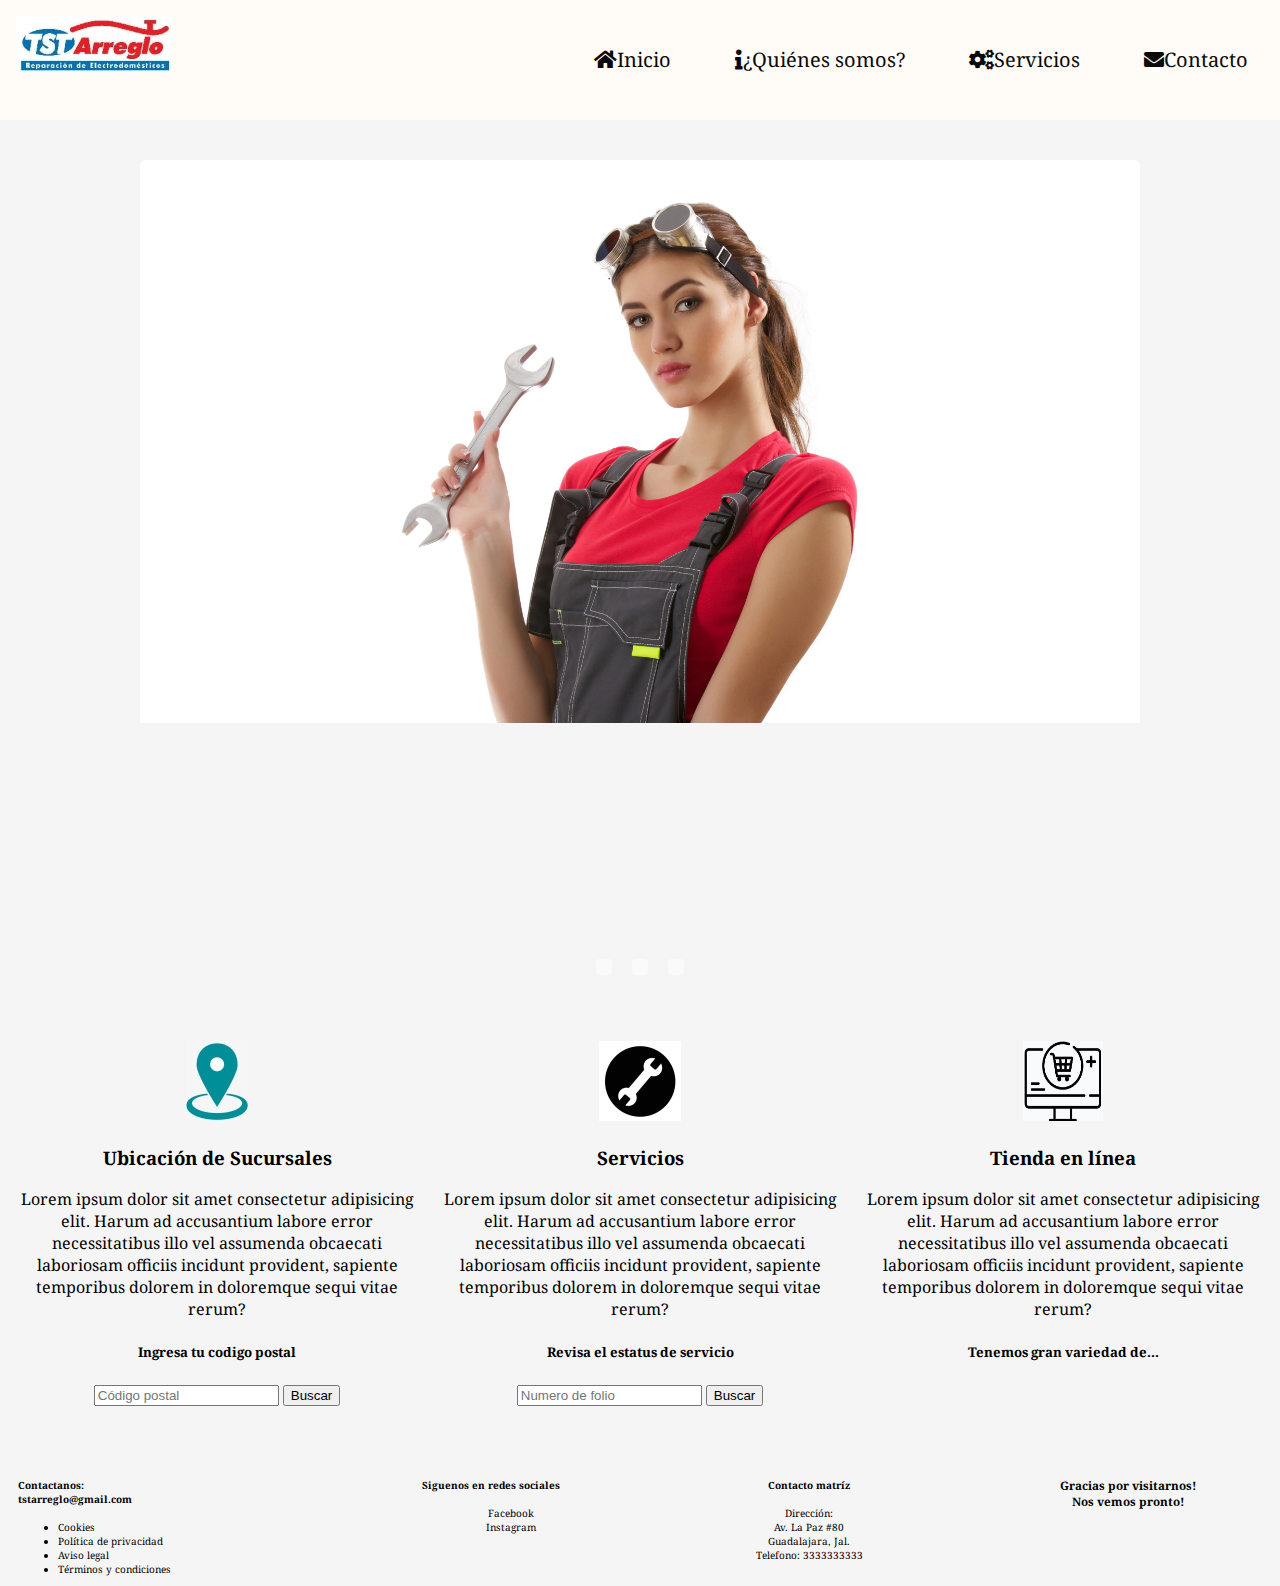
<file: index.html>
<!DOCTYPE html>
<html lang="en">
<head>
    <meta charset="UTF-8">
    <meta name="viewport" content="width=device-width, initial-scale=1.0">
    <link rel="stylesheet" href="styles/main.css"/>
    <link href="https://fonts.googleapis.com/css2?family=Noto+Serif&display=swap" rel="stylesheet"/>
    <link rel="stylesheet" href="https://pro.fontawesome.com/releases/v5.10.0/css/all.css"/>
    <script src="/scripts/main.js"></script>
    <title>TST Arreglo</title>
</head>
<body>
    <section class="fixed-header">
        <header class="header">
            <div class="logo-empresa">
               <a href="index.html"><img src="imagenes/logotst/tstarreglo.jpg" alt="Logo" /></a>
            </div>
            <nav id="site-nav" class="nav-site">
                <ul class="nav-item">
                    <li class="menu-item"><a href="index.html"><i class="fa fa-home site-nav--icon"></i>Inicio</a></li>
                    <li class="menu-item"><a href="quienes_somos.html"><i class="fa fa-info site-nav--icon"></i>¿Quiénes somos?</a></li>
                    <li class="menu-item"><a href="#"><i class="fa fa-cogs site-nav--icon"></i>Servicios</a>
                        <ul>
                            <li class="menu-item-servicio"><a href="servicio_costo.html">Servicio Costo</a></li>
                            <li class="menu-item-servicio"><a href="servicio_garantias.html">Servicio de Garantías</a></li>
                        </ul>
                    </li>
                    <li class="menu-item"><a href="contacto.html"><i class="fa fa-envelope site-nav--icon"></i>Contacto</a></li>
                </ul>
            </nav>
            <div id="menu-boton" class="menu-toggle" onclick="cambiarClase()">
                <div class="burger-icon"> </div>
            </div>
        </header>
        <script src="scripts/navbar.js"></script>
    </section>
    <main>
        <section class="all-container">
            <input type="radio" id="1" name="image-slide" hidden/>
            <input type="radio" id="2" name="image-slide" hidden/>
            <input type="radio" id="3" name="image-slide" hidden/>

            <div class="slider-container">
                <div class="slide-item">
                    <img src="imagenes/imagenes_main_carrusel/mecanico.jpg"/>
                </div>
                <div class="slide-item">
                    <img src="imagenes/imagenes_main_carrusel/mesadetrabajo.jpg"/>
                </div>
                <div class="slide-item">
                    <img src="imagenes/imagenes_main_carrusel/motor.jpg"/>
                    <h1>Ven y conocenos!</h1>
                </div>
            </div>

            <div class="pagination">
                <label class="pagination-item" for="1">
                    <img src="imagenes/imagenes_main_carrusel/mecanico.jpg"/>
                </label>
                <label class="pagination-item" for="2">
                    <img src="imagenes/imagenes_main_carrusel/mesadetrabajo.jpg"/>
                </label>
                <label class="pagination-item" for="3">
                    <img src="imagenes/imagenes_main_carrusel/motor.jpg"/>
                </label>
            </div>
        </section>
    </main>
    <section class="informacion-consultas">
        <article class="informacion-card">
            <figure class="imagen-card">
                <img src="imagenes/iconos/ubicacion.jpg" alt="Ubicación"/>
            </figure>
            <h3>Ubicación de Sucursales</h3>
            <p>Lorem ipsum dolor sit amet consectetur adipisicing elit. 
                Harum ad accusantium labore error necessitatibus illo vel 
                assumenda obcaecati laboriosam officiis incidunt provident, 
                sapiente temporibus dolorem in doloremque sequi vitae rerum?
            </p>
            <h5>Ingresa tu codigo postal</h5>
            <input type="text" placeholder="Código postal"/>
            <button>
                Buscar
            </button>
        </article>
        <article class="informacion-card">
            <figure class="imagen-card">
                <img src="imagenes/iconos/servicios.JPG" alt="Ubicación"/>
            </figure>
            <h3>Servicios</h3>
            <p>Lorem ipsum dolor sit amet consectetur adipisicing elit. 
                Harum ad accusantium labore error necessitatibus illo vel 
                assumenda obcaecati laboriosam officiis incidunt provident, 
                sapiente temporibus dolorem in doloremque sequi vitae rerum?
            </p>
            <h5>Revisa el estatus de servicio</h5>
            <input type="text" placeholder="Numero de folio"/>
            <button>
                Buscar
            </button>
        </article>
        <article class="informacion-card">
            <figure class="imagen-card">
                <img src="imagenes/iconos/store.jpg" alt="Tienda" width="80px" height="80px"/>
            </figure>
            <h3>Tienda en línea</h3>
            <p>Lorem ipsum dolor sit amet consectetur adipisicing elit. 
                Harum ad accusantium labore error necessitatibus illo vel 
                assumenda obcaecati laboriosam officiis incidunt provident, 
                sapiente temporibus dolorem in doloremque sequi vitae rerum?
            </p>
            <h5>Tenemos gran variedad de...</h5>
        </article>
    </section>
    <footer>
        <section class="footer-contenedor">
            <article class="footer-contacto">
                <h4>Contactanos:<br>tstarreglo@gmail.com</h4>
                <ul>
                    <li><a>Cookies</a></li>
                    <li><a>Política de privacidad</a></li>
                    <li><a>Aviso legal</a></li>
                    <li><a>Términos y condiciones</a></li>
                </ul>
            </article>
            <article class="footer-redessociales">
                <h4>Siguenos en redes sociales</h4>
                <ul>
                    <li><a>Facebook</a></li>
                    <li><a>Instagram</a></li>
                </ul>
            </article>
            <article class="footter-contactomatriz">
                <h4>
                    Contacto matríz
                </h4>
                <p>
                    Dirección:<br>
                    Av. La Paz #80<br>
                    Guadalajara, Jal.<br>
                    Telefono: 3333333333<br>
                </p>
            </article>
            <article class="footer-despedida">
                <h3>
                Gracias por visitarnos! <br>
                Nos vemos pronto!
                </h3>
            </article>
        </section>
    </footer>
</body>
</html>
</file>
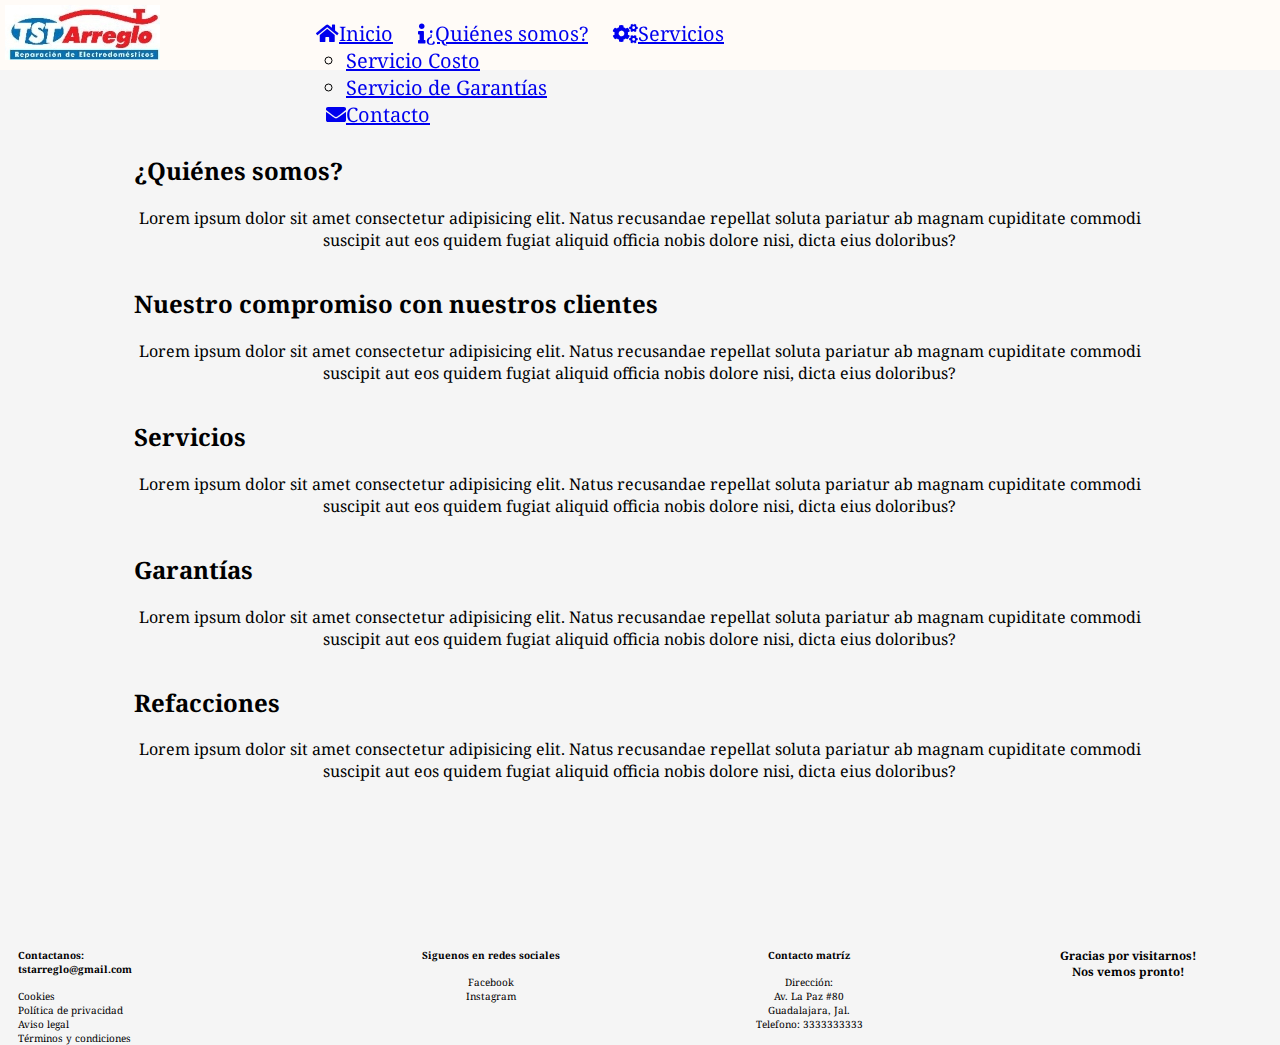
<file: quienes_somos.html>
<!DOCTYPE html>
<html lang="en">
<head>
    <meta charset="UTF-8">
    <meta name="viewport" content="width=device-width, initial-scale=1.0">
    <link href="https://fonts.googleapis.com/css2?family=Noto+Serif&display=swap" rel="stylesheet"/>
    <link rel="stylesheet" href="https://pro.fontawesome.com/releases/v5.10.0/css/all.css"/>
    <link rel="stylesheet" href="styles/quienes_somos.css" />
    <script src="/scripts/main.js"></script>
    <title>¿Quiénes somos?</title>
</head>
<body>
    <section class="fixed-header">
        <header class="header">
            <div class="logo-empresa">
               <a href="index.html"><img src="imagenes/logotst/tstarreglo.jpg" alt="Logo" /></a>
            </div>
            <nav id="site-nav" class="nav-site">
                <ul class="nav-item">
                    <li class="menu-item"><a href="index.html"><i class="fa fa-home site-nav--icon"></i>Inicio</a></li>
                    <li class="menu-item"><a href="quienes_somos.html"><i class="fa fa-info site-nav--icon"></i>¿Quiénes somos?</a></li>
                    <li class="menu-item"><a href="#"><i class="fa fa-cogs site-nav--icon"></i>Servicios</a>
                        <ul>
                            <li class="menu-item-servicio"><a href="servicio_costo.html">Servicio Costo</a></li>
                            <li class="menu-item-servicio"><a href="servicio_garantias.html">Servicio de Garantías</a></li>
                        </ul>
                    </li>
                    <li class="menu-item"><a href="contacto.html"><i class="fa fa-envelope site-nav--icon"></i>Contacto</a></li>
                </ul>
            </nav>
            <div id="menu-boton" class="menu-toggle" onclick="cambiarClase()">
                <div class="burger-icon"> </div>
            </div>
        </header>
        <script src="scripts/navbar.js"></script>
    </section>
    <section class="quienessomos-container">
        <article class="information-card-quienes">
            <h2>¿Quiénes somos?</h2>
            <p>Lorem ipsum dolor sit amet consectetur adipisicing elit. 
                Natus recusandae repellat soluta pariatur ab magnam 
                cupiditate commodi suscipit aut eos quidem fugiat aliquid 
                officia nobis dolore nisi, dicta eius doloribus?
            </p>
        </article>
        <article class="information-card-quienes">
            <h2>Nuestro compromiso con nuestros clientes</h2>
            <p>Lorem ipsum dolor sit amet consectetur adipisicing elit. 
                Natus recusandae repellat soluta pariatur ab magnam 
                cupiditate commodi suscipit aut eos quidem fugiat aliquid 
                officia nobis dolore nisi, dicta eius doloribus?
            </p>
        </article>
        <article class="information-card-quienes">
            <h2>Servicios</h2>
            <p>Lorem ipsum dolor sit amet consectetur adipisicing elit. 
                Natus recusandae repellat soluta pariatur ab magnam 
                cupiditate commodi suscipit aut eos quidem fugiat aliquid 
                officia nobis dolore nisi, dicta eius doloribus?
            </p>
        </article>
        <article class="information-card-quienes">
            <h2>Garantías</h2>
            <p>Lorem ipsum dolor sit amet consectetur adipisicing elit. 
                Natus recusandae repellat soluta pariatur ab magnam 
                cupiditate commodi suscipit aut eos quidem fugiat aliquid 
                officia nobis dolore nisi, dicta eius doloribus?
            </p>
        </article>
        <article class="information-card-quienes">
            <h2>Refacciones</h2>
            <p>Lorem ipsum dolor sit amet consectetur adipisicing elit. 
                Natus recusandae repellat soluta pariatur ab magnam 
                cupiditate commodi suscipit aut eos quidem fugiat aliquid 
                officia nobis dolore nisi, dicta eius doloribus?
            </p>
        </article>
    </section>
    <footer>
        <section class="footer-contenedor">
            <article class="footer-contacto">
                <h4>Contactanos:<br>tstarreglo@gmail.com</h4>
                <lu>
                    <li><a>Cookies</a></li>
                    <li><a>Política de privacidad</a></li>
                    <li><a>Aviso legal</a></li>
                    <li><a>Términos y condiciones</a></li>
                </lu>
            </article>
            <article class="footer-redessociales">
                <h4>Siguenos en redes sociales</h4>
                <lu>
                    <li><a>Facebook</a></li>
                    <li><a>Instagram</a></li>
                </lu>
            </article>
            <article class="footter-contactomatriz">
                <h4>
                    Contacto matríz
                </h4>
                <p>
                    Dirección:<br>
                    Av. La Paz #80<br>
                    Guadalajara, Jal.<br>
                    Telefono: 3333333333<br>
                </p>
            </article>
            <article class="footer-despedida">
                <h3>
                Gracias por visitarnos! <br>
                Nos vemos pronto!
                </h3>
            </article>
        </section>
    </footer>
</body>
</html>
</file>
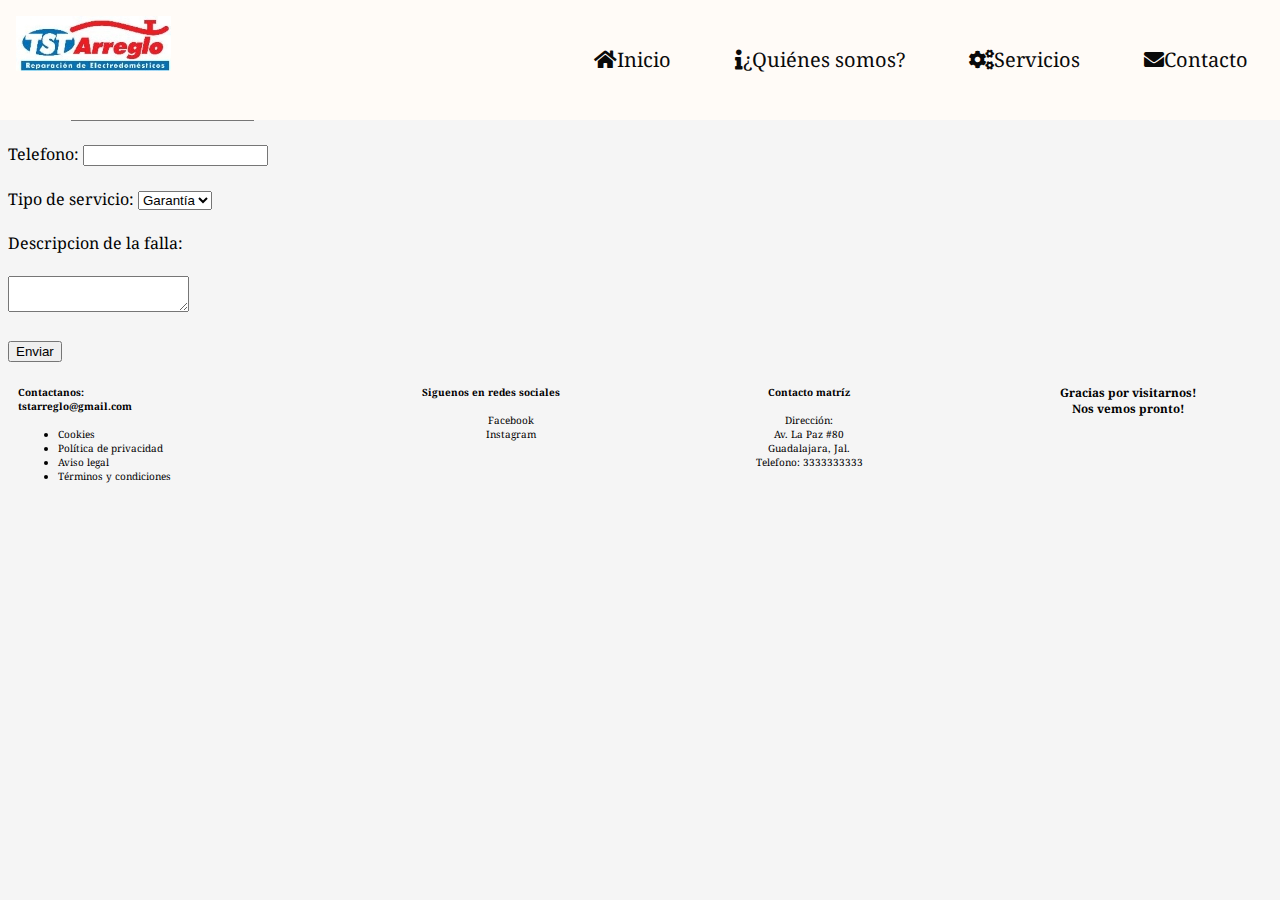
<file: servicio_garantias.html>
<!DOCTYPE html>
<html lang="en">
<head>
    <meta charset="UTF-8">
    <meta name="viewport" content="width=device-width, initial-scale=1.0">
    <link rel="stylesheet" href="styles/servicio_garantias.css"/>
    <link href="https://fonts.googleapis.com/css2?family=Noto+Serif&display=swap" rel="stylesheet"/>
    <link rel="stylesheet" href="https://pro.fontawesome.com/releases/v5.10.0/css/all.css"/>
    <title>Formato Servicio Garantías</title>
</head>
<body>
    <section class="fixed-header">
        <header class="header">
            <div class="logo-empresa">
               <a href="index.html"><img src="imagenes/logotst/tstarreglo.jpg" alt="Logo" /></a>
            </div>
            <nav id="site-nav" class="nav-site">
                <ul class="nav-item">
                    <li class="menu-item"><a href="index.html"><i class="fa fa-home site-nav--icon"></i>Inicio</a></li>
                    <li class="menu-item"><a href="quienes_somos.html"><i class="fa fa-info site-nav--icon"></i>¿Quiénes somos?</a></li>
                    <li class="menu-item"><a href="#"><i class="fa fa-cogs site-nav--icon"></i>Servicios</a>
                        <ul>
                            <li class="menu-item-servicio"><a href="servicio_costo.html">Servicio Costo</a></li>
                            <li class="menu-item-servicio"><a href="servicio_garantias.html">Servicio de Garantías</a></li>
                        </ul>
                    </li>
                    <li class="menu-item"><a href="contacto.html"><i class="fa fa-envelope site-nav--icon"></i>Contacto</a></li>
                </ul>
            </nav>
            <div id="menu-boton" class="menu-toggle" onclick="cambiarClase()">
                <div class="burger-icon"> </div>
            </div>
        </header>
        <script src="scripts/navbar.js"></script>
    </section>
    <main>
        <Form id="registro-costo" class="formContainer">
            <label>Nombres:</label>
            <input type="text" id="nombres" /> <br><br>
            <label>Apellidos:</label>
            <input type="text" id="apellidos" /> <br><br>
            <label>Correo:</label>
            <input type="text" id="correo" /> <br><br>
            <label>Telefono:</label>
            <input type="text" id="telefono" /> <br><br>
            <label>Tipo de servicio:</label>
            <select name="select" id="tipoServicio">
                <option value="ServicioCosto">Costo</option> 
                <option value="ServicioGarantia" selected>Garantía</option>
            </select> <br><br>
            <label>Descripcion de la falla:</label> <br><br>
            <textarea id="msg" name="user_message"></textarea> <br><br>
            <button type="button" onclick="registrarNuevaSolicitud()">Enviar</button>
        </Form>
        <script src="scripts/servicio_garantias.js"></script>
    </main>
    <footer>
        <section class="footer-contenedor">
            <article class="footer-contacto">
                <h4>Contactanos:<br>tstarreglo@gmail.com</h4>
                <ul>
                    <li><a>Cookies</a></li>
                    <li><a>Política de privacidad</a></li>
                    <li><a>Aviso legal</a></li>
                    <li><a>Términos y condiciones</a></li>
                </ul>
            </article>
            <article class="footer-redessociales">
                <h4>Siguenos en redes sociales</h4>
                <ul>
                    <li><a>Facebook</a></li>
                    <li><a>Instagram</a></li>
                </ul>
            </article>
            <article class="footter-contactomatriz">
                <h4>
                    Contacto matríz
                </h4>
                <p>
                    Dirección:<br>
                    Av. La Paz #80<br>
                    Guadalajara, Jal.<br>
                    Telefono: 3333333333<br>
                </p>
            </article>
            <article class="footer-despedida">
                <h3>
                Gracias por visitarnos! <br>
                Nos vemos pronto!
                </h3>
            </article>
        </section>
    </footer>
</body>
</html>
</file>
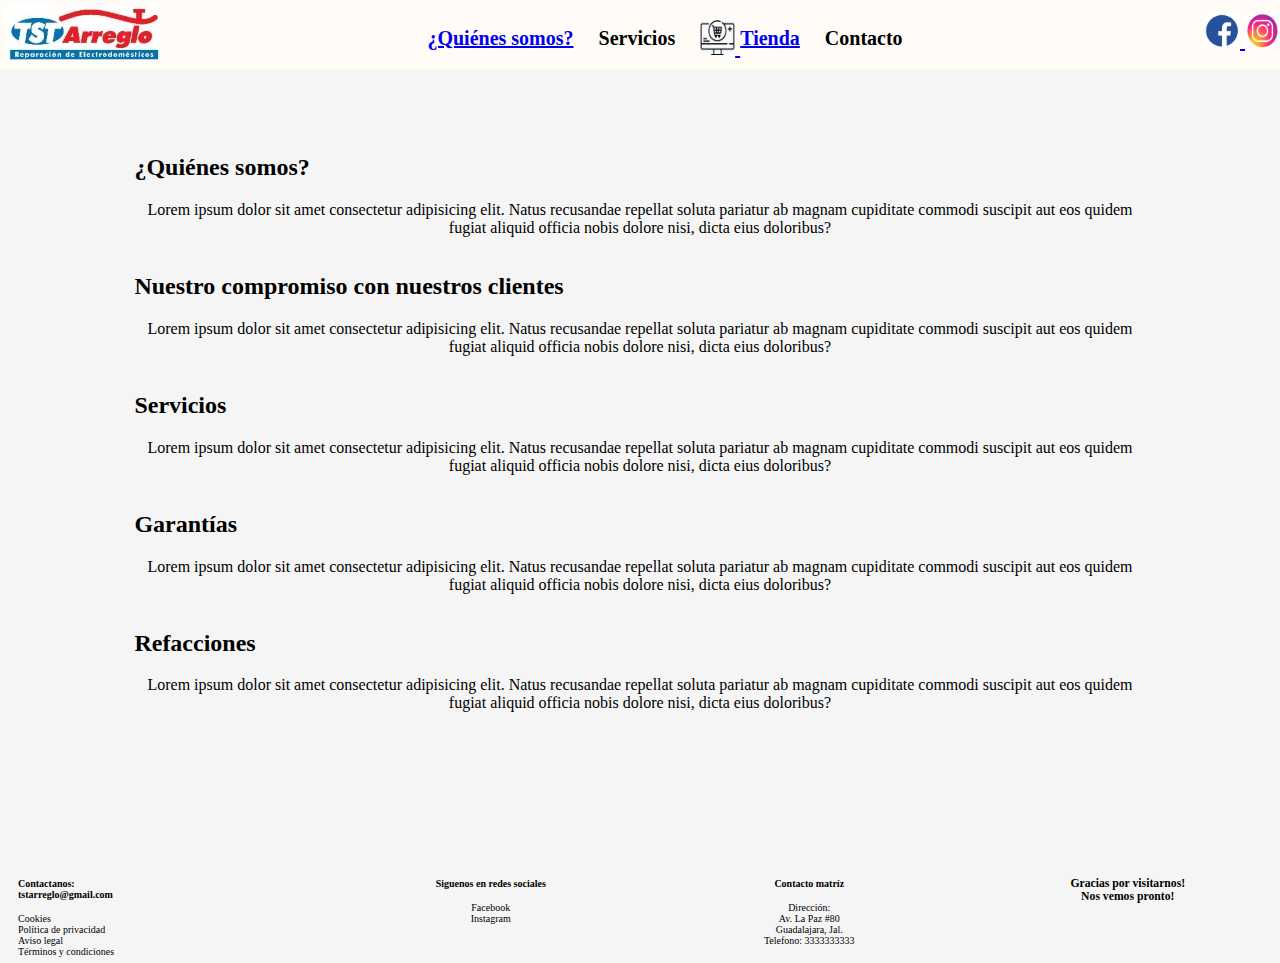
<file: quienes_somos/quienes_somos.html>
<!DOCTYPE html>
<html lang="en">
<head>
    <meta charset="UTF-8">
    <meta name="viewport" content="width=device-width, initial-scale=1.0">
    <link rel="stylesheet" href="/styles/quienes_somos.css"/>
    <title>Quienes Somos</title>
</head>
<body>
    <section class="fixed-header">
        <header class="header">
            <section class="logo-empresa">    
                <a href="/">
                    <img src="/imagenes/logotst/tstarreglo.jpg" alt="Logo" />
                </a>
            </section>
            <nav class="menu-header">
                <ul class="menu-lista">
                    <li class="menu-item"><a href="/quienes_somos/quienes_somos.html">¿Quiénes somos?</a></li>
                    <li class="menu-item">Servicios</li>
                    <li class="menu-item">
                        <a class="logo-item-store" href="/"> 
                            <img src="/imagenes/iconos/store.jpg" alt="tienda" width="35px" height="35px"/>
                        </a>
                        <a href="/">Tienda</a>
                    </li>
                    <li class="menu-item">Contacto</li>
                </ul>
            </nav>
            <div class="logo-redessociales">
                <a class="logo-facebook" href="/">
                    <img src="/imagenes/iconos/facebook.jpg" alt="facebook" width="35px" height="35px"/>
                </a>
                <a class="logo-instagram" href="/">
                    <img src="/imagenes/iconos/instagram.jpg" alt="instagram" width="35px" height="35px"/>
                </a>
            </div>
        </header>
    </section>
    <section class="quienessomos-container">
        <article class="information-card-quienes">
            <h2>¿Quiénes somos?</h2>
            <p>Lorem ipsum dolor sit amet consectetur adipisicing elit. 
                Natus recusandae repellat soluta pariatur ab magnam 
                cupiditate commodi suscipit aut eos quidem fugiat aliquid 
                officia nobis dolore nisi, dicta eius doloribus?
            </p>
        </article>
        <article class="information-card-quienes">
            <h2>Nuestro compromiso con nuestros clientes</h2>
            <p>Lorem ipsum dolor sit amet consectetur adipisicing elit. 
                Natus recusandae repellat soluta pariatur ab magnam 
                cupiditate commodi suscipit aut eos quidem fugiat aliquid 
                officia nobis dolore nisi, dicta eius doloribus?
            </p>
        </article>
        <article class="information-card-quienes">
            <h2>Servicios</h2>
            <p>Lorem ipsum dolor sit amet consectetur adipisicing elit. 
                Natus recusandae repellat soluta pariatur ab magnam 
                cupiditate commodi suscipit aut eos quidem fugiat aliquid 
                officia nobis dolore nisi, dicta eius doloribus?
            </p>
        </article>
        <article class="information-card-quienes">
            <h2>Garantías</h2>
            <p>Lorem ipsum dolor sit amet consectetur adipisicing elit. 
                Natus recusandae repellat soluta pariatur ab magnam 
                cupiditate commodi suscipit aut eos quidem fugiat aliquid 
                officia nobis dolore nisi, dicta eius doloribus?
            </p>
        </article>
        <article class="information-card-quienes">
            <h2>Refacciones</h2>
            <p>Lorem ipsum dolor sit amet consectetur adipisicing elit. 
                Natus recusandae repellat soluta pariatur ab magnam 
                cupiditate commodi suscipit aut eos quidem fugiat aliquid 
                officia nobis dolore nisi, dicta eius doloribus?
            </p>
        </article>
    </section>
    <footer>
        <section class="footer-contenedor">
            <article class="footer-contacto">
                <h4>Contactanos:<br>tstarreglo@gmail.com</h4>
                <lu>
                    <li><a>Cookies</a></li>
                    <li><a>Política de privacidad</a></li>
                    <li><a>Aviso legal</a></li>
                    <li><a>Términos y condiciones</a></li>
                </lu>
            </article>
            <article class="footer-redessociales">
                <h4>Siguenos en redes sociales</h4>
                <lu>
                    <li><a>Facebook</a></li>
                    <li><a>Instagram</a></li>
                </lu>
            </article>
            <article class="footter-contactomatriz">
                <h4>
                    Contacto matríz
                </h4>
                <p>
                    Dirección:<br>
                    Av. La Paz #80<br>
                    Guadalajara, Jal.<br>
                    Telefono: 3333333333<br>
                </p>
            </article>
            <article class="footer-despedida">
                <h3>
                Gracias por visitarnos! <br>
                Nos vemos pronto!
                </h3>
            </article>
        </section>
    </footer>
</body>
</html>
</file>
<file: styles/main.css>
body {
    background-color: whitesmoke;
    font-family: 'Noto Serif', serif;
}

.fixed-header {
    position: fixed;
    top: 0;
    left: 0;
    right: 0;
    background-color: #fffbf7;
    z-index: 9999;
}

.header {
    width: 100%;
    font-family: 'Noto Serif', serif;
}

.header > * {
    font-size: 20px;
}

@media (min-width:550px) {
    .menu-toggle {
        display: none;
        }
    
    header::after {
        content: "";
        clear: both;
        display: block;
    }
    
    .nav-site {
        float: right;
    }
    
    .nav-site a:hover ,
    .nav-site a:focus {
        background-color: #efefef;
        color: #464655;
    }
    
    .nav-item {
        float: left;
        display: flex;
    }
    
    .menu-item {
        float: left;
        list-style: none;
        position: relative;
    }
    
    .logo-empresa {
        padding: 1rem 1rem;
        align-self: center;
        float: left;
        width: 25%;
    }
    
    .menu-item a {
        display: block;
        padding: 0 2rem;
        line-height: 5rem;
        color: #0a0a0a;
        text-decoration: none;
    }
    
    .menu-item ul {
        display: none;
        position: absolute;
        background-color: #ffffff;
        border: 1px solid #cccccc;
    }
    
    .menu-item:hover ul {
        display: block;
    }
    
    .menu-item-servicio {
        width: 100%;
        list-style: none;
    }
    
    .menu-item-servicio a {
        padding: 1rem 2rem;
        line-height: unset;
        white-space: nowrap;
    }
    
    .menu-item-servicio a:hover,
    .menu-item-servicio a:focus {
        background-color: #efefef;
        color: #464655;

    }
    }
    
    .menu-toggle {
        padding: 1em;
        position: absolute;
        top: .5em;
        right: .5em;
    }
    
    .menu-open .burger-icon {
        transform: rotate(45deg);
    }
    
    .menu-open .burger-icon::before {
        opacity: 0;
    }
    
    .menu-open .burger-icon::after {
        transform: translateY(-3px) rotate(-90deg);
    }
    
    .burger-icon,
    .burger-icon::before,
    .burger-icon::after {
        content: '';
        display: block;
        background-color: #efefef;
        height: 3px;
        width: 1.75em;
        border-radius: 3px;
        transition: all ease-in-out 500ms;
    }
    
    .burger-icon::before {
        transform: translateY(-6px);
    }
    
    .burger-icon::after {
        transform: translateY(3px);
    }
    

main {
    margin-top: 130px;
    display: flex;
    align-items: center;
    justify-content: center;
    padding: 30px;
}

main img {
    max-width: 100%;
}

.all-container {
    position: relative;
    max-width: 1000px;
    width: 100%;
    border-radius: 6px;
    overflow: hidden;
    height: 100%;
}

.slider-container {
    display: flex;
    transform: translate3d(0,0,0);
    transition: all 600ms;
    animation-name: autoplay;
    animation-duration: 6.5s;
    animation-direction: alternate;
    animation-fill-mode: forwards;
    animation-iteration-count: infinite;
}

.slide-item {
    position: relative;
    display: flex;
    flex-direction: column;
    flex-shrink: 0;
    flex-grow: 0;
    max-width: 100%;
    width: 1000px;
    text-align: center;
}

.pagination {
    position: absolute;
    bottom: 20px;
    left: 0;
    display: flex;
    flex-wrap: wrap;
    align-items: center;
    justify-content: center;
    width: 100%;
}

.pagination-item {
    display: flex;
    flex-direction: column;
    align-items: center;
    border: 2p white solid;
    width: 16px;
    height: 16px;
    border-radius: 4px;
    overflow: hidden;
    cursor: pointer;
    background-color: rgba(255, 255, 255, 0.5);
    margin: 0 10px;
    text-align: center;
    transition: all 300ms;
}

.pagination-item:hover {
    transform: scale(2);
}

.pagination-item img {
    display: inline-block;
    max-width: none;
    height: 100%;
    transform: scale(1);
    opacity: 0;
    transition: all 300ms;
}

.pagination-item:hover img {
    opacity: 1;
    transform: scale(1);
}

input[id="1"]:checked ~ .slider-container {
    animation: none;
    transform: translate3d(0,0,0);
}

input[id="1"]:checked ~ .pagination .pagination-item[for="1"]{
    background-color: #fff;
}

input[id="2"]:checked ~ .slider-container {
    animation: none;
    transform: translate3d(calc(-100% * 1),0,0);
}

input[id="2"]:checked ~ .pagination .pagination-item[for="2"]{
    background-color: #fff;
}

input[id="3"]:checked ~ .slider-container {
    animation: none;
    transform: translate3d(calc(-100% * 2),0,0);
}

input[id="3"]:checked ~ .pagination .pagination-item[for="3"]{
    background-color: #fff;
}

@keyframes autoplay {
    33% {
        transform: translate3d(calc(-100% * 0),0,0);
    }
    66% {
        transform: translate3d(calc(-100% * 1),0,0);
    }
    100% {
        transform: translate3d(calc(-100% * 2),0,0);
    }
}

.informacion-consultas {
    display: grid;
    justify-content: space-between;
    grid-template-columns: repeat(3, 3fr);
    grid-column-gap: 5px;
    height: 430px;
    text-align: center;
}

.footer-contenedor {
    display: grid;
    justify-content: space-between;
    grid-template-columns: repeat(4, 1fr);
    grid-column-gap: 10px;
    width: 100%;
    height: 80px;
    text-align: center;
    font-size: 10px;
    padding: 10px;
}

.footer-contacto {
    text-align: left;
    list-style: none;
}

.footer-redessociales li {
    list-style: none;
    text-align: center;
}
</file>
<file: styles/quienes_somos.css>
body {
    background-color: whitesmoke;
    font-family: 'Noto Serif', serif;
}

.fixed-header {
    position: fixed;
    top: 0;
    left: 0;
    right: 0;
    background-color: #fffbf7;
    z-index: 9999;
}

.header {
    height: 70px;
    width: 100%;
    font-family: 'Noto Serif', serif;
    font-size: 0;
    display: flex;
}

.header > * {
    display: inline-block;
    justify-content: center;
    font-size: 20px;
}

.logo-empresa {
    width: 20%;
    padding: 5px;
}

.menu-header {
    width: 60%;
    text-align: center;
    font-weight: 600;
    justify-content: space-between;
}

.menu-item {
    display: inline;
    margin-left: 10px;
    margin-right: 10px;
}

.logo-item-store {
    display: inline;
    vertical-align: middle;
}

.logo-redessociales {
    width: 20%;
    vertical-align: middle;
    justify-content: space-between;
    text-align: right;
    padding-top: 1%;
    border-radius: 150px;
}

.quienessomos-container {
    width: 80%;
    display: grid;
    grid-template-rows: 5;
    padding: 10%;
}

.information-card-quienes {
    width: 100%;
    text-align: center;
}

.information-card-quienes  h2 {
    text-align: left;
}

.footer-contenedor {
    display: grid;
    justify-content: space-between;
    grid-template-columns: repeat(4, 1fr);
    grid-column-gap: 10px;
    width: 100%;
    height: 80px;
    text-align: center;
    font-size: 10px;
    padding: 10px;
}

.footer-contacto {
    text-align: left;
    list-style: none;
}

.footer-redessociales li {
    list-style: none;
    text-align: center;
}
</file>
<file: styles/servicio_garantias.css>
body {
    background-color: whitesmoke;
    font-family: 'Noto Serif', serif;
}

.fixed-header {
    position: fixed;
    top: 0;
    left: 0;
    right: 0;
    background-color: #fffbf7;
    z-index: 9999;
}

.header {
    width: 100%;
    font-family: 'Noto Serif', serif;
}

.header > * {
    font-size: 20px;
}

@media (min-width:550px) {
    .menu-toggle {
        display: none;
        }
    
    header::after {
        content: "";
        clear: both;
        display: block;
    }
    
    .nav-site {
        float: right;
    }
    
    .nav-site a:hover ,
    .nav-site a:focus {
        background-color: #efefef;
        color: #464655;
    }
    
    .nav-item {
        float: left;
        display: flex;
    }
    
    .menu-item {
        float: left;
        list-style: none;
        position: relative;
    }
    
    .logo-empresa {
        padding: 1rem 1rem;
        align-self: center;
        float: left;
        width: 25%;
    }
    
    .menu-item a {
        display: block;
        padding: 0 2rem;
        line-height: 5rem;
        color: #0a0a0a;
        text-decoration: none;
    }
    
    .menu-item ul {
        display: none;
        position: absolute;
        background-color: #ffffff;
        border: 1px solid #cccccc;
    }
    
    .menu-item:hover ul {
        display: block;
    }
    
    .menu-item-servicio {
        width: 100%;
        list-style: none;
    }
    
    .menu-item-servicio a {
        padding: 1rem 2rem;
        line-height: unset;
        white-space: nowrap;
    }
    
    .menu-item-servicio a:hover,
    .menu-item-servicio a:focus {
        background-color: #efefef;
        color: #464655;
    }
    }
    
    .menu-toggle {
        padding: 1em;
        position: absolute;
        top: .5em;
        right: .5em;
    }
    
    .menu-open .burger-icon {
        transform: rotate(45deg);
    }
    
    .menu-open .burger-icon::before {
        opacity: 0;
    }
    
    .menu-open .burger-icon::after {
        transform: translateY(-3px) rotate(-90deg);
    }
    
    .burger-icon,
    .burger-icon::before,
    .burger-icon::after {
        content: '';
        display: block;
        background-color: #efefef;
        height: 3px;
        width: 1.75em;
        border-radius: 3px;
        transition: all ease-in-out 500ms;
    }
    
    .burger-icon::before {
        transform: translateY(-6px);
    }
    
    .burger-icon::after {
        transform: translateY(3px);
    }
    




    .footer-contenedor {
        display: grid;
        justify-content: space-between;
        grid-template-columns: repeat(4, 1fr);
        grid-column-gap: 10px;
        width: 100%;
        height: 80px;
        text-align: center;
        font-size: 10px;
        padding: 10px;
    }
    
    .footer-contacto {
        text-align: left;
        list-style: none;
    }
    
    .footer-redessociales li {
        list-style: none;
        text-align: center;
    }
</file>
